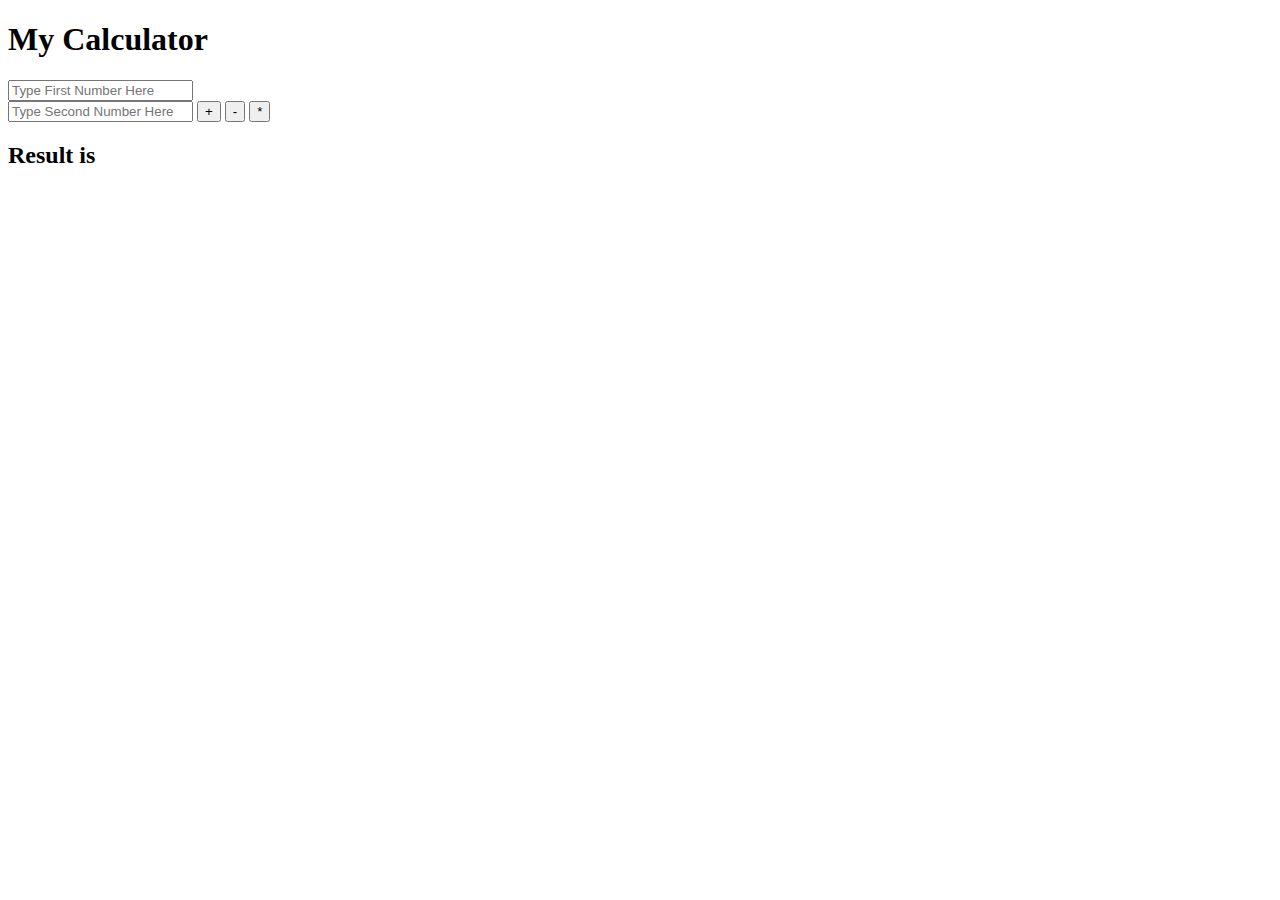
<file: calc/index.html>
<!DOCTYPE html>
<html lang="en">
<head>
    <meta charset="UTF-8">
    <meta name="viewport" content="width=device-width, initial-scale=1.0">
    <meta http-equiv="X-UA-Compatible" content="ie=edge">
    <title>Document</title>
    <script src="calc.js"></script>
    <script src="controller.js"></script>
</head>
<body>
    <h1>My Calculator</h1>
    <div id="aa"></div>
    <input type="text" id="firstno" placeholder="Type First Number Here">
    <br>
    <input type="text" id="secondno" placeholder="Type Second Number Here">
        <button myoperation="add">+</button>
        <button myoperation="sub">-</button>
        <button myoperation="multi">*</button>
        <h2>Result is <span id="result"></span></h2>
    </table>
    
</body>
</html>
</file>
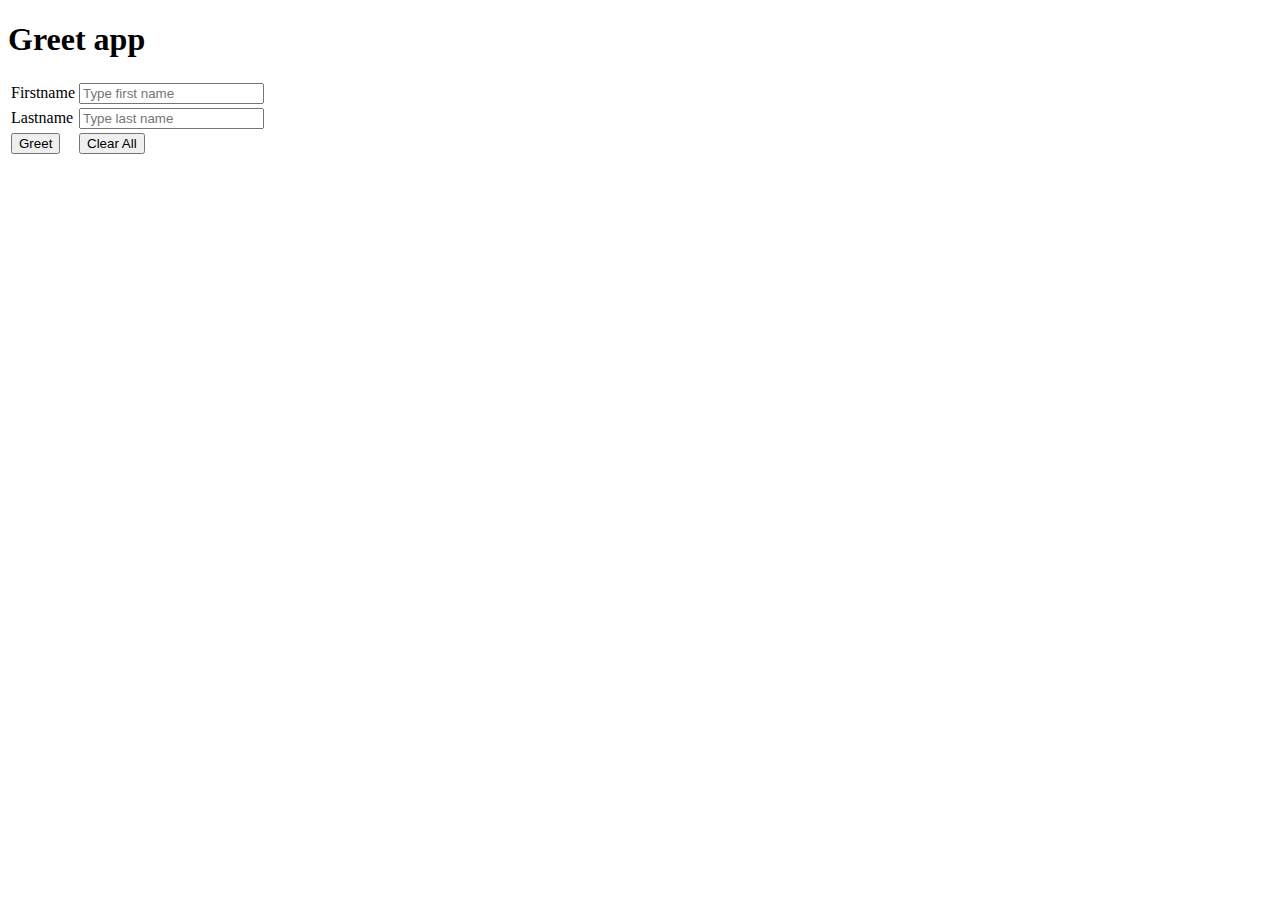
<file: Greet/index.html>
<!DOCTYPE html>
<html lang="en">
<head>
    <meta charset="UTF-8">
    <meta name="viewport" content="width=device-width, initial-scale=1.0">
    <meta http-equiv="X-UA-Compatible" content="ie=edge">
    <title>Document</title>
    <script src="custom.js"></script>
</head>
<body>
    <h1>Greet app</h1>
    <table>
        <tr>
            <td><label for="">Firstname</label></td>
            <td><input id =firstname type="text" placeholder="Type first name"></td>

        </tr>
        <tr>
            <td><label for="">Lastname</label></td>
            <td><input id =lastname type="text" placeholder="Type last name"></td>
        
        </tr>
        <tr>
            <td><button id="greetbt">Greet</button></td>
            <td><button id="clearbt">Clear All</button></td>
            
        </tr>
    </table>
    <p></p>
    
</body>
</html>
</file>
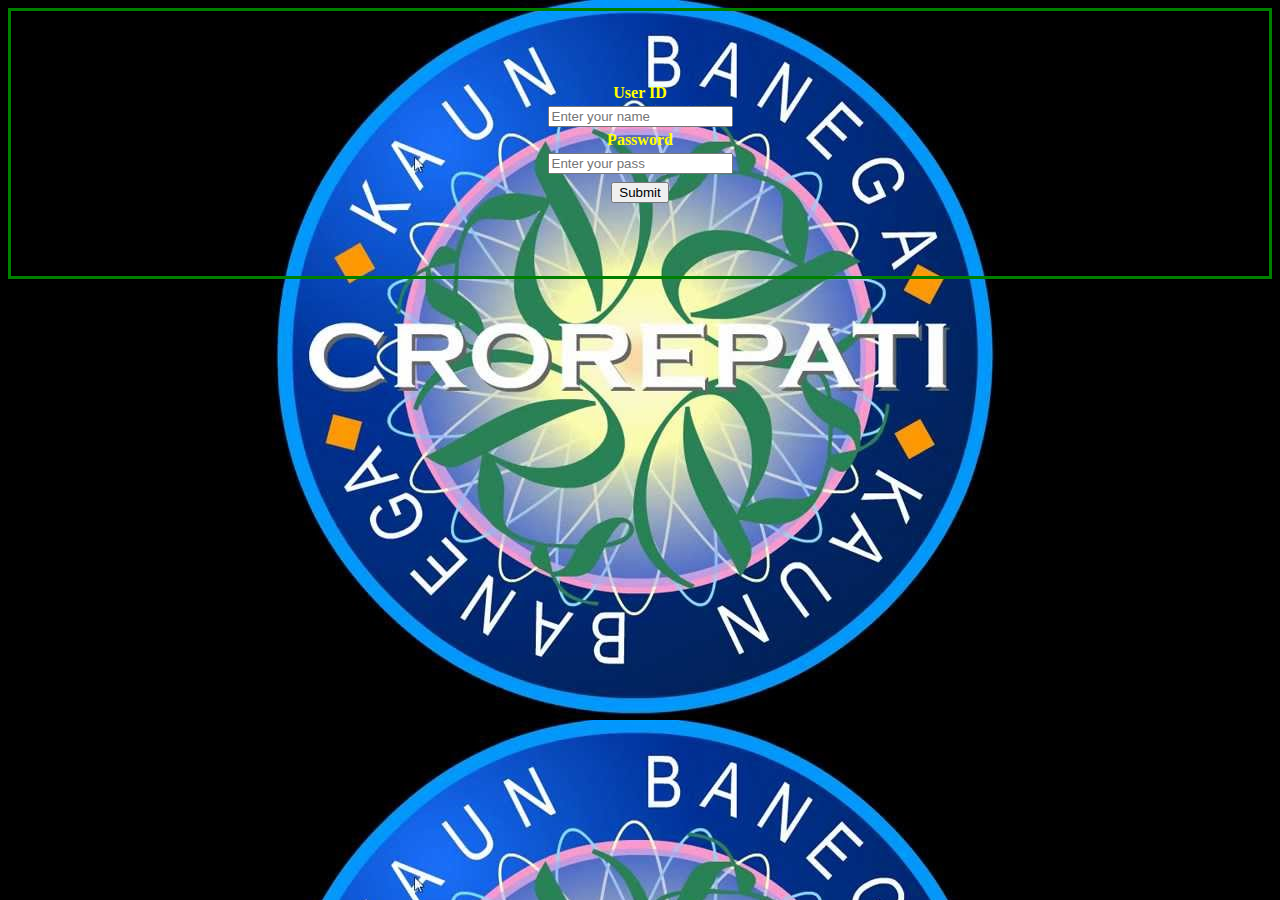
<file: Project Angular kbc updated/login.html>
<!DOCTYPE html>
<html lang="en">

<head>
    <meta charset="UTF-8">
    <title>LOGIN</title>
    <script src="libs/angular.min.js"></script>
    <link rel="stylesheet" href="css/styles.css">
    <script src="js/app.js"></script>
    <script src="js/model.js"></script>
    <script src="js/controller.js"></script>
    <script src="libs/ngStorage.min.js"></script>

</head>

<body class="center" ng-app="myApp" ng-controller="myctrl">


    <table align="center">

        <tr>
            <td>User ID</td>

        </tr>

        <tr>
            <td><input type="text" placeholder="Enter your name" ng-model="id"></td>
        </tr>

        <tr>
            <td>Password</td>
        </tr>
        <tr>
            <td><input type="password" placeholder="Enter your pass" ng-model="pass"></td>
        </tr>
        <tr>
            <td></td>
        </tr>

        <tr>

            <td><button ng-click="submit(id,pass)">Submit</button></td>
        </tr>



    </table>

</body>

</html>
</file>
<file: Project Angular kbc updated/css/styles.css>
.center {
    padding: 70px 0;
    border: 3px solid green;
    text-align: center;
}

.circle {
    width: 20px;
    height: 20px;
    border-radius: 50%;
    text-align: center;
    position: relative;
    left: 1200px;
}

.red {
    width: 20px;
    height: 20px;
    border-radius: 50%;
    background: red;
    text-align: center;
    position: relative;
    left: 1200px;
}

.green {
    width: 20px;
    height: 20px;
    border-radius: 50%;
    background: green;
    text-align: center;
    position: relative;
    left: 1200px;
}

.align {
    overflow: hidden;
    white-space: nowrap;
}

.score {
    text-align: center;
    position: relative;
    background: green;
}
.prize {
    text-align: center;
    position: relative;
    background: purple;
}
.question {
    position: relative;
    background: grey;
}
body {
    background-image: url("../img/kbc.jpg");
    color: yellow;
    font-weight: bold;
}
</file>
